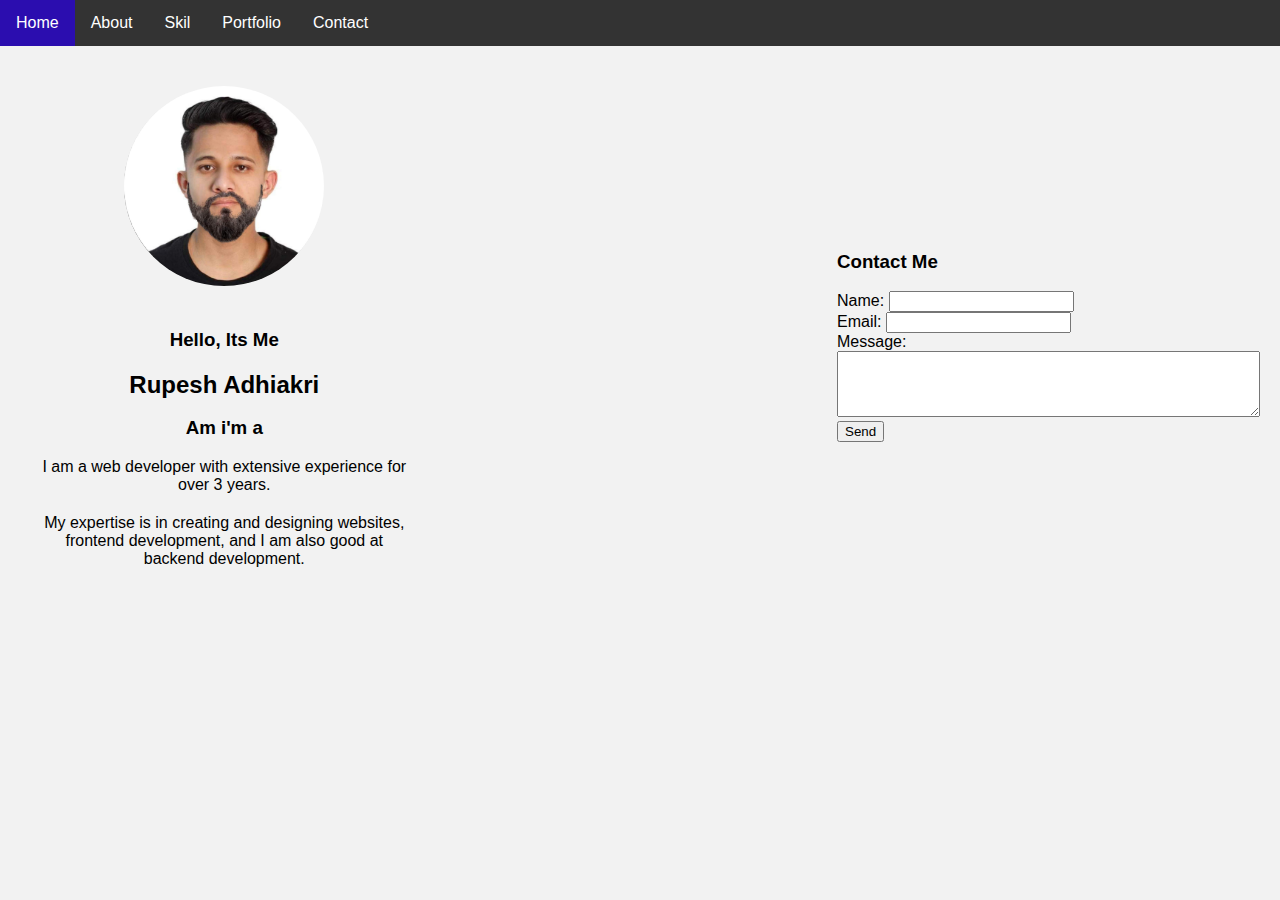
<file: HTML/blog.html>
<!DOCTYPE html>
<html lang="en">
<head>
    <meta charset="UTF-8">
    <meta name="viewport" content="width=device-width, initial-scale=1.0">
    <title>personal blog</title>
    <link rel="stylesheet" href="blog.css">
</head>
<body>
    
    <nav class="navbar">
        <ul>
          <li><a href="hell.txt">Home</a></li>
          <li><a href="#">About</a></li>
          <li><a href="#">Skil</a></li>
          <li><a href="#">Portfolio</a></li>
          <li><a href="#">Contact</a></li>
        </ul>
      </nav>
      
      <section class="Home">
        <div class="profile">
          <img src="../HTML/media/rupesh.jpeg" alt="Profile Picture">
          <h3>Hello, Its Me</h3>
          <h2>Rupesh Adhiakri</h2>
          <h3>Am i'm a</h3>
          <p>I am a web developer with extensive experience for over 3 years.</p>
          <p>My expertise is in creating and designing websites, frontend development, and I am also good at backend development.</p>
        </div>
      
        <div class="social-icons">
          <a href="icon.png"><i class="fa-brands fa-facebook"></i></a>
          <a href="icon.png"><i class="fa-brands fa-whatsapp"></i></a>
          <a href="icon.png"><i class="fa-brands fa-instagram"></i></a>
          <a href="icon.png"><i class="fa-brands fa-twitter"></i></a>
          <a href="icon.png"><i class="fa-brands fa-viber"></i></a>
          <a href="icon.png"><i class="fa-brands fa-facebook"></i></a>
        </div>
      
        <div class="contact-form">
          <h3>Contact Me</h3>
          <form>
            <label for="name">Name:</label>
            <input type="text" id="name" name="name" required><br>
      
            <label for="email">Email:</label>
            <input type="email" id="email" name="email" required><br>
      
            <label for="message">Message:</label><br>
            <textarea id="message" name="message" rows="4" cols="50" required></textarea><br>
      
            <input type="submit" value="Send">
          </form>
        </div>
      </section>
</body>
</html>
</file>
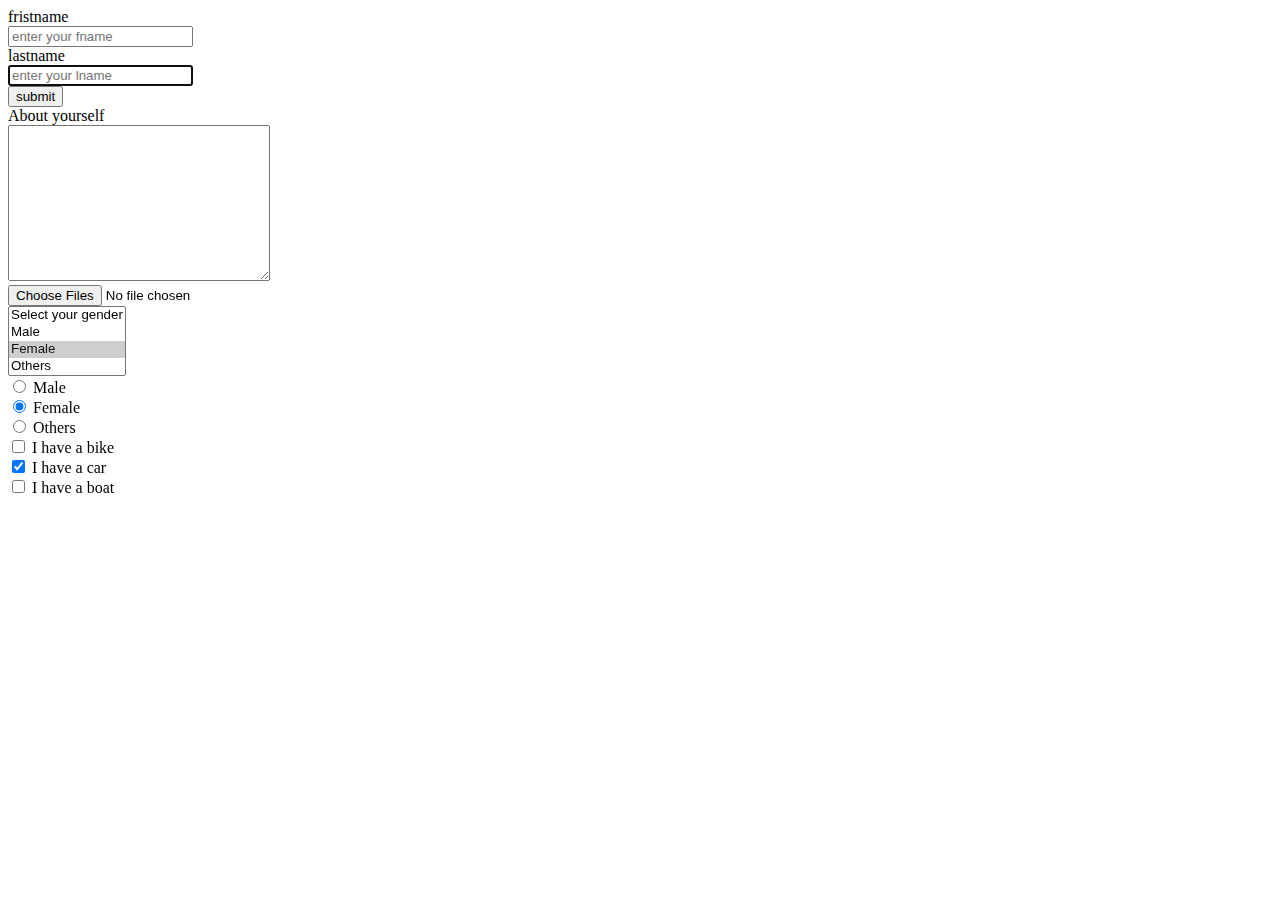
<file: HTML/form.html>
<!DOCTYPE html>
<html lang="en">
<head>
    <meta charset="UTF-8">
    <meta name="viewport" content="width=device-width, initial-scale=1.0">
    <title>Document</title>
</head>
<body>
    <form action="">
        <label for="fname">fristname</label><br>
        <input type="text" id="fname" placeholder="enter your fname" name="fname" required><br>
        <label for="lname">lastname</label><br>
        <input type="text" id="lname" placeholder="enter your lname" name="lname" required autofocus><br>
        <input type="submit" value="submit"><br>
        <label for="bio">About yourself</label><br>
        <!-- <input type="text" id="bio" name="bio"><br> -->
        <textarea rows="10" cols="30"></textarea><br>
    </form>
    <form enctype="multipart/form-data">
        <input type="file" multiple>
    </form>
    <form autocomplete="on">
        <select multiple>
            <option value="">Select your gender</option>
            <option value="male">Male</option>
            <option value="female" selected>Female</option>
            <option value="others">Others</option>
        </select>
    </form>
    <form method="POST">
        <input type="radio" id="male" name="gender" value="male">
        <label for="male">Male</label><br>
        <input type="radio" id="female" name="gender" value="female" checked>
        <label for="female">Female</label><br>
        <input type="radio" id="others" name="gender" value="others">
        <label for="others">Others</label><br>
    </form>
    <form action="act_login.php">
        <input type="checkbox" id="vehicle1" name="vehicle1" value="bike">
        <label type="vehicle1">I have a bike</label><br>
        <input type="checkbox" id="vehicle2" name="vehicle2" value="car"checked>
        <label type="vehicle2">I have a car</label><br>
        <input type="checkbox" id="vehicle3" name="vehicle3" value="boat">
        <label type="vehicle3">I have a boat</label><br>
    </form>

</body>
</html>
</file>
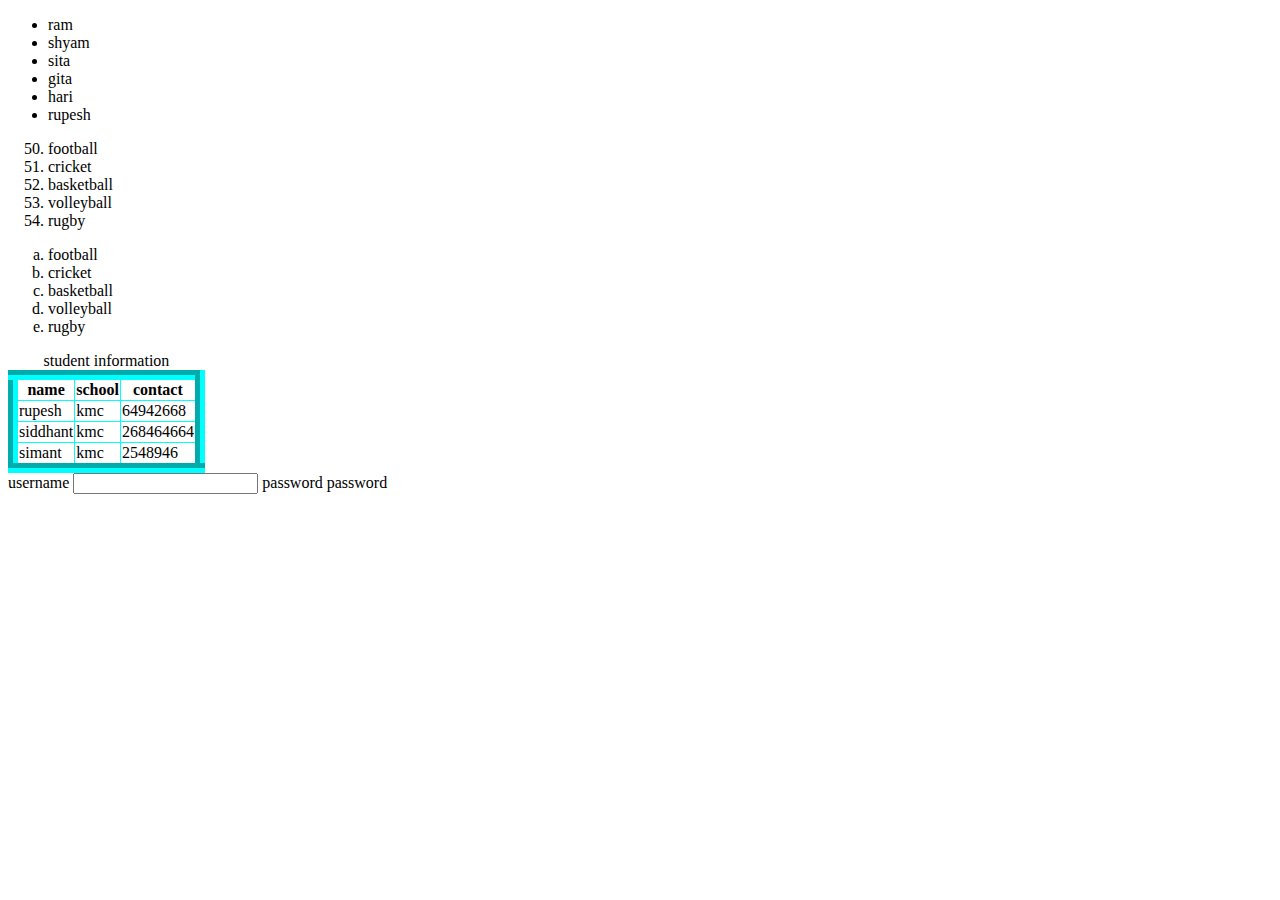
<file: HTML/list.html>
<!DOCTYPE html>
<html lang="en">
<head>
    <meta charset="UTF-8">
    <meta name="viewport" content="width=device-width, initial-scale=1.0">
    <title>lists</title>
        <style>
            table,
            tr,
            td {
                border-color: aqua;
                border-collapse: collapse;   
                     }
        </style>
</head>
<body>
    <div>
        <ul style="list-style: disc;">
            <li>ram</li>
            <li>shyam</li>
            <li>sita</li>
            <li>gita</li>
            <li>hari</li>
            <li>rupesh</li>
        </ul>
        <ol start="50">
            <li>football</li>
            <li>cricket</li>
            <li>basketball</li>
            <li>volleyball</li>
            <li>rugby</li>
        </ol>
        <ol type="a">
            <li>football</li>
            <li>cricket</li>
            <li>basketball</li>
            <li>volleyball</li>
            <li>rugby</li>
        </ol>
        <!-- <p>this is a short info. of students</p> -->
        <table border="10">
            <caption>student information</caption>
            <tr >
                <th>name</th>
                <th>school</th>
                <th>contact</th>
            </tr>
            <tr>
                <td>rupesh</td>
                <td>kmc</td>
                <td>64942668</td>
            </tr>
            <tr>
                <td>siddhant</td>
                <td>kmc</td>
                <td>268464664</td>
            </tr>
            <tr>
                <td>simant</td>
                <td>kmc</td>
                <td>2548946</td>
            </tr>
        </table>
        <form action="">
            <label for="username">username</label>
            <input type="text" id="fname">
            <label for="password">password</label>
            <label for="password">password</label>
        </form>
    </div>
</body>
</html>
</file>
<file: HTML/blog.css>
* {
    box-sizing: border-box;
  }
  
  body {
    font-family: Arial, sans-serif;
    margin: 0;
    padding: 0;
    background-color: #f2f2f2;
  }
  
  .navbar {
    background-color: #333;
    overflow: hidden;
  }
  
  .navbar ul {
    list-style-type: none;
    margin: 0;
    padding: 0;
    overflow: hidden;
  }
  
  .navbar li {
    float: left;
  }
  
  .navbar li a {
    display: block;
    color: white;
    text-align: center;
    padding: 14px 16px;
    text-decoration: none;
  }
  
  .navbar li a:hover {
    background-color: #2b0daf;
  }
  
  .Home {
    display: flex;
    flex-wrap: wrap;
    align-items: center;
    justify-content: center;
    padding: 20px;
  }
  
  .profile {
    flex: 1;
    margin: 20px;
    text-align: center;
  }
  
  .profile img {
    width: 200px;
    height: 200px;
    border-radius: 50%;
    object-fit: cover;
    margin-bottom: 20px;
  }
  
  .profile h2 {
    margin-bottom: 10px;
  }
  
  .profile p {
    margin-bottom: 20px;
  }
  
  .social-icons {
    flex: 1;
    margin: 20px;
    display: flex;
    justify-content:
  }
</file>
